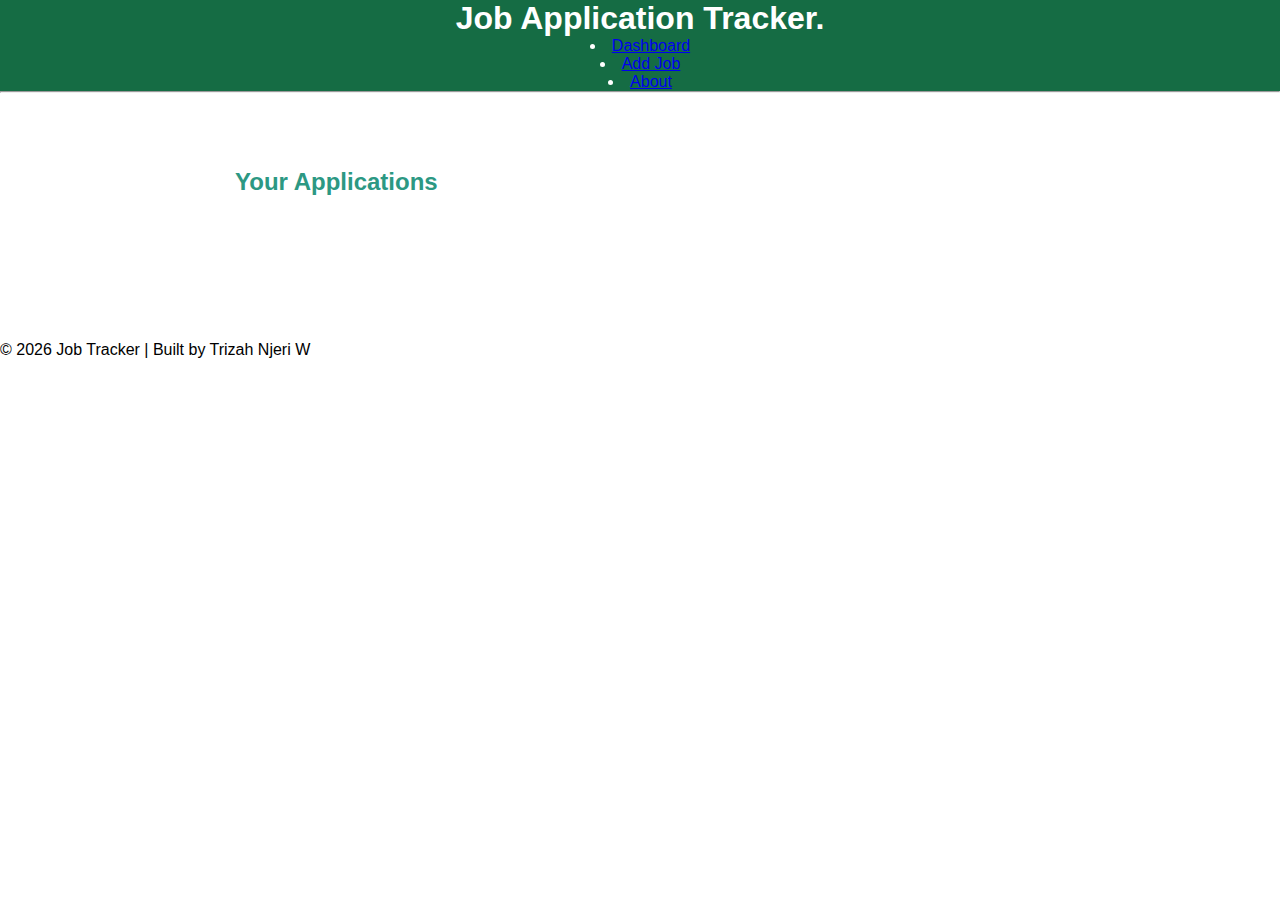
<file: index.html>
<html lang="en">
<head>
  <meta charset="UTF-8">
  <meta name="viewport" content="width=device-width, initial-scale=1.0">
  <title>Job App Tracker</title>
  <link rel="stylesheet" href="styles.css">
</head>
<body>
  <header>
    <h1>Job Application Tracker.</h1>
    <nav>
      <li><a href="index.html">Dashboard</a></li>
      <li><a href="add.html">Add Job</a></li>
      <li><a href="about.html">About</a></li>
    </nav>
  </header>
  <hr>
  <main>
    <section>
      <h2>Your Applications</h2>
      <div id="jobsContainer">
      </div>
    </section>
  
    <section id="jobList" class="job-container">
    </section>
  </main>

  <footer>
    <p>&COPY; 2026 Job Tracker | Built by Trizah Njeri W</p>
  </footer>

  <script src="javascript.js"></script>
</body>
</html>
</file>
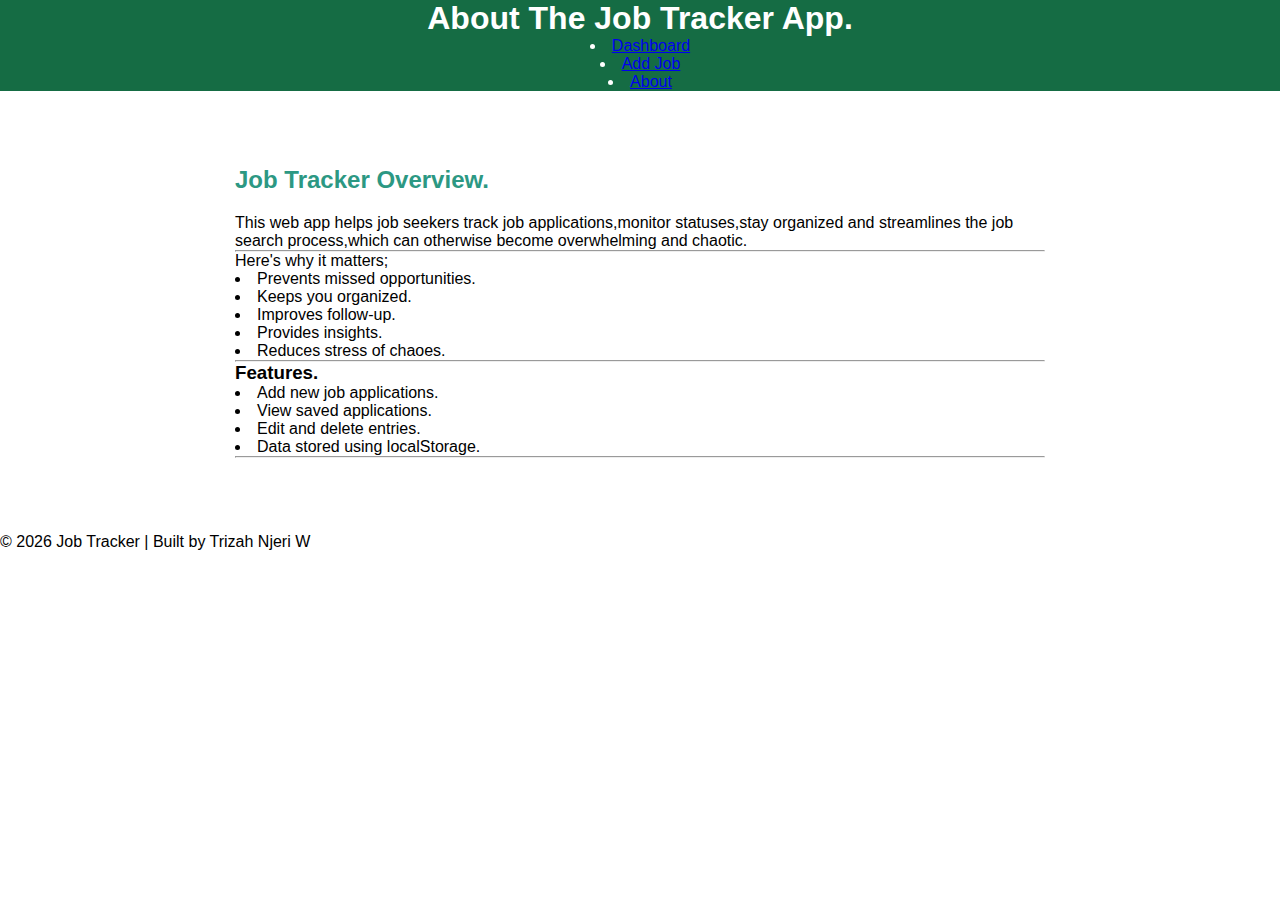
<file: about.html>
<html lang="en">
<head>
  <meta charset="UTF-8">
  <meta name="viewport" content="width=device-width, initial-scale=1.0">
  <title>About</title>
  <link rel="stylesheet" href="styles.css">
</head>
<body>

  <header>
    <h1>About The Job Tracker App.</h1>
    <nav>
      <li><a href="index.html">Dashboard</a></li>
      <li><a href="add.html">Add Job</a></li>
      <li><a href="about.html">About</a></li>
    </nav>
  </header>

  <main>
    <section>
      <h2>Job Tracker Overview.</h2>
      <p>This web app helps job seekers track job applications,monitor statuses,stay organized and
      streamlines the job search process,which can otherwise become overwhelming and chaotic.</p>
      
      <hr>
      <P><SPan>Here's why it matters;</SPan></P>
      <nav>
          <li>Prevents missed opportunities.</li>
          <li>Keeps you organized.</li>
          <li>Improves follow-up.</li>
          <li>Provides insights.</li>
          <li>Reduces stress of chaoes.</li>
      </nav>
      <hr>
      <h3>Features.</h3>
      <nav>
        <li>Add new job applications.</li>
        <li>View saved applications.</li>
        <li>Edit and delete entries.</li>
        <li>Data stored using localStorage.</li>
      </nav>
      <hr>
    </section>
  </main>
  <footer>
    <p>&copy; 2026 Job Tracker | Built by Trizah Njeri W</p>
  </footer>
  
</body>
</html>
</file>
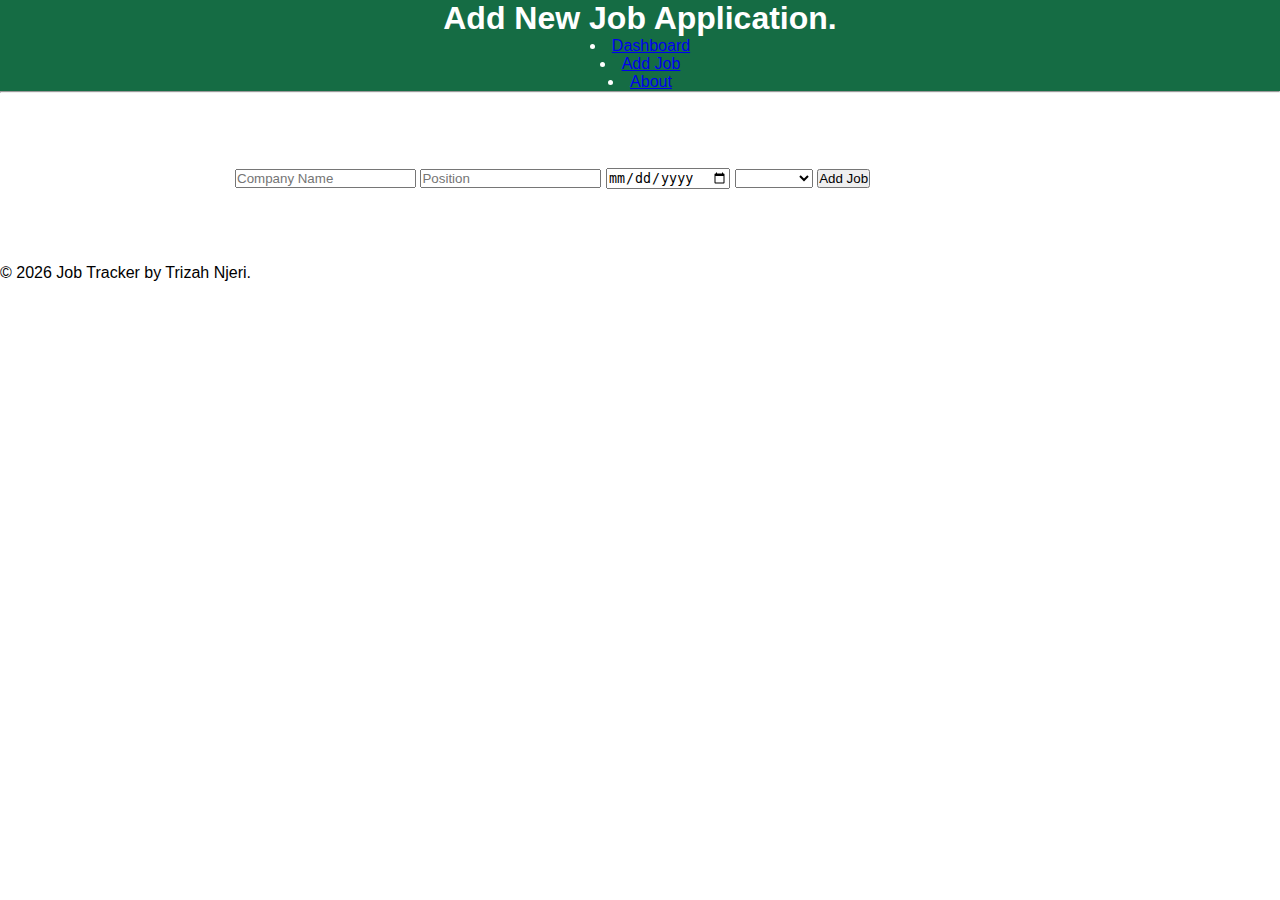
<file: add.html>
<html lang="en">
<head>
  <meta charset="UTF-8">
  <meta name="viewport" content="width=device-width, initial-scale=1.0">
  <title>Add Job</title>
  <link rel="stylesheet" href="styles.css">
</head>
<body>

<header>
  <h1>Add New Job Application.</h1>
  <nav>
    <li><a href="index.html">Dashboard</a></li>
    <li><a href="add.html">Add Job</a></li>
    <li><a href="about.html">About</a></li>
  </nav>
</header>
 <hr> 
<main>
  <section>
    <form id="jobForm">
      <input type="text" id="company" placeholder="Company Name">
      <input type="text" id="position" placeholder="Position">
      <input type="date" id="date">
      <select id="status">
        <option value=""Select Status></option>
        <option value="Pending">Pending</option>
        <option value="Interview">Interview</option>
        <option value="Rejected">Rejected</option>
        <option value="Accepted">Accepted</option>
      </select>
      <button type="submit">Add Job</button>
      <p id="errorMessage" class="error"></p>
    </form>
  </section>
</main>

<footer>
  <p>&copy; 2026 Job Tracker by Trizah Njeri.</p>
</footer>

<script src="javascript.js"></script>
</body>
</html>
</file>
<file: styles.css>
*{
  margin: 0%;
  padding: 0;
  box-sizing: border-box;
}
body{
  font-family: Arial, Helvetica, sans-serif;
  background-image: url(https://i.pinimg.com/736x/4b/5a/01/4b5a01812ae6b0491d52f6c497ac2f75.jpg);
}
header 1[
  font-size: 28px;
]
nav{
  background-color: #2c9883;
}
header{
  background-color: #156c44;
  color: white;
  text-align: center;
  padding: 25px o;
}
nav ul{
  list-style: none;
  display: flex;
  justify-content: center;
}
nav ul li a{
  text-decoration: none;
  color: white;
  padding: 15px 0;
  display: inline-block;
  transition: 0.3s ease;
}
main{
  max-width: 900px;
  margin: 30px auto;
  padding: 20px;
}
section{
  background-color: white;
  padding: 25px;
  border-radius: 8px;
  box-shadow: o 2px 8px;
}
section h2{
  margin-bottom: 20px;
  color: #2c9883;
}
form div{
  margin-bottom: 15px;
}
label{
  display: block;
  margin-bottom: 5px;
  font font-weight: bold;
}
input, select{
  
}
</file>
